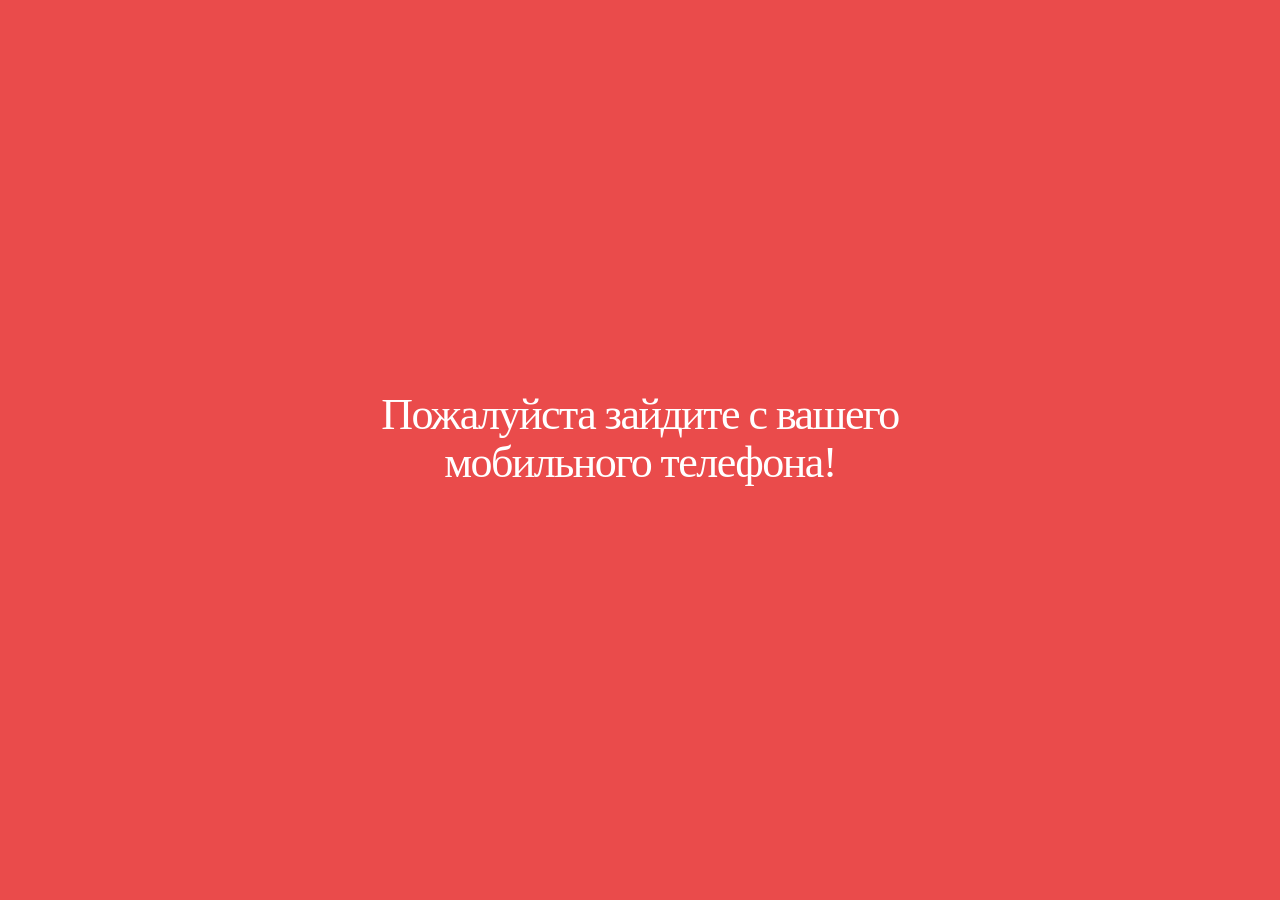
<file: polinamatey-protelo/index.html>
<!DOCTYPE html>
<html>
<head>
	<title>Новое</title>
	<meta charset="utf-8" />
	<meta name="viewport" content="width=device-width, initial-scale=1, user-scalable=no" />
	<link rel="stylesheet" type="text/css" href="assets/css/main.css" />
    <link rel="stylesheet" href="assets/css/media.css" />
    <link rel="stylesheet" href="assets/css/animate.css" />
    
    <link rel="stylesheet" href="assets/css/owlcarousel/owl.carousel.css" />
    <link rel="stylesheet" href="assets/css/owlcarousel/owl.theme.green.css" />
    <link rel="stylesheet" href="https://maxcdn.bootstrapcdn.com/font-awesome/4.7.0/css/font-awesome.min.css" />
</head>
<body>
    <div class="popup">
        
    </div>
    <div class="popup_otz">
        <div class="in_popup_otz">
            <div class="close_otz">
                <div class="icon_close_otz"></div>
            </div>
            <div class="con_popup_otz">
                <div class="otz" id="otz">
                    <div class="owl-carousel">
                        <div> <img src="assets/css/img/otz/1.jpg"/> </div>
                        <div> <img src="assets/css/img/otz/2.jpg"/> </div>
                        <div> <img src="assets/css/img/otz/3.jpg"/> </div>
                        <div> <img src="assets/css/img/otz/4.jpg"/> </div>
                        <div> <img src="assets/css/img/otz/5.jpg"/> </div>
                        <div> <img src="assets/css/img/otz/6.jpg"/> </div>
                        
                    </div>
                </div>
            </div>
        <div class="shadow_otz"></div>
    </div>
    </div>
    <div class="sorry">
        <h2>Пожалуйста зайдите с вашего мобильного телефона!</h2>
    </div>
    <div class="back">
        <div class="wrapper">
            <div class="hi">
                <div class="in_hi">
                    <div class="verh">
                        <h1 class="one">Тело<br> дружить,</h1>
                        <h2 class="two">нельзя Использовать</h2>
                    </div>
                    
                    
                </div>
                
            </div>
            <div class="text_hi">
                <div class="ober">
                <p>Онлайн-курс по созданию здорового подтянутого тела от стоп до макушки</p>
                <ul>
                    <li>работа над плоским животом и красивой осанкой</li>
                    <li>тренировка мышц кора</li>
                    <li>комплекс для стоп</li>
                </ul>
                </div>
            </div>
            <a href="#scroll_to" class="button more go">Получить доступ</a>
            <p class="podp">Доступ к курсу - 90 дней</p>
        </div>
        <div class="all">
            <div class="items">
                <div class="item">
                    <h2>Комплексный подход</h2>
                    <div class="infor pervor">
                        <div class="item_in"><div class='icon'><div class="icon_in abd"></div></div><div class="texx">Давно мечтаете подтянуть живот?</div></div>
                        <div class="item_in"><div class='icon'><div class="icon_in loud"></div></div><div class="texx">Качаете пресс часами?</div></div>
                        <div class="item_in"><div class='icon'><div class="icon_in pre"></div></div><div class="texx">Хотите восстановить фигуру после родов?</div></div>
                        <div class="item_in"><div class='icon'><div class="icon_in idea"></div></div><div class="texx">Всё ещё думаете, что в планке надо стоять по 5 минут?</div></div>
                        <div class="item_in"><div class='icon'><div class="icon_in lig"></div></div><div class="texx">Чувствуете напряжение в шее и спине?</div></div>
                    </div>
                    <p>Я расскажу вам с чего, зачем и в какой последовательности начать, чтобы подтянуть тело и избавиться от боли.</p>
                    <p>Давайте распрощаемся с травмоопасными упражнениями и отнесёмся к телу по-дружески. </p>
                    <img class="photo" src="assets/css/img/2.jpg" />
                    <p>В этом курсе я собрала все необходимые знания и навыки для того, чтобы ваши тренировки были грамотными. Чем бы вы не занимались силовыми, пилатесом или йогой — вам поможет комплексный подход к телу. </p>
                    <p>Чтобы получить плоский живот, здоровую спину и красивые ягодицы, нужно работать со стопой, диафрагмой, мышцами тазового дна, поперечной мышцей живота и многораздельной мышцей спины.  </p>
                    <p>Пошагово и комплексно — вот мой девиз!</p>
                    <p>Попробуйте мою программу по созданию нового тела. И получите видимый результат уже через 1 месяц тренировок.</p>
                    
                    <a class="u_popup prog_k" href="#text_1">
                        <div class="text_po">Программа курса</div>
                        <div class="arrow"></div>
                    </a>
                    <a class="u_popup prog_k" href="#text_2">
                        <div class="text_po">Противопоказания</div>
                        <div class="arrow"></div>
                    </a>
                    <div class="h_popup" id="text_1">
                        <div class="prog">
                            <h2>Программа курса:</h2>
                            <ul class="norm">
                                <li>восстановление естественного паттерна дыхания</li>
                                <li>миофасциальный релиз и устранение отёков</li>
                                <li>работа с мышцами тазового дна: расслабление и активизация</li>
                                <li>от здоровых стоп к красивым ягодицам</li>
                                <li>техники выравнивание осанки, устранения мышечного дисбаланса и напряжения (шея, грудной отдел, поясничный отдел позвоночника)</li>
                                <li>активизация мышц кора (мышцы центра)</li>
                                <li>решение проблемы «боль в пояснице» без волшебных валиков</li>
                                <li>мобилизация позвоночника</li>
                            </ul>
                            <h2>Это и многое другое:</h2>
                            <ul class="ne_norm">
                                <li><span>10 лекций</span></li>
                                <li><span>6 тренировок</span></li>
                                <li><span>Комплекс для снятия напряжения с шеи</span></li>
                                <li><span>Более 20 обучающих видео-упражнений</span></li>
                                <li><span>Тестирование для выравнивания таза</span></li>
                                <li><span>10-минутные комплексы-витаминки выходного дня</span></li>
                            </ul>
                        </div>
                    </div>
                    <div class="h_popup" id="text_2">
                        <div class="prot">
                            <h2>Общие противопоказания: </h2>
                            <p class="no_margin">Внимание если у вас: </p>
                            <ul class="norm">
                                <li><span>Воспалительные процессы или инфекционные заболевания мочеполовой системы.</span> </li>
                                <li><span>Сердечно-сосудистые заболевания в стадии обострения.</span> </li>
                                <li><span>Последние стадии пролапса тазовых органов.</span> </li>
                                <li><span>Опухолевый процесс (как злокачественный, так и доброкачественный).</span> </li>
                                <li><span>Недавно перенесены травмы тазовых органов.</span> </li>
                                <li><span>Послеоперационный период (до заживления швов).</span> </li>
                                <li><span>Переломы таза, позвоночника и бедренных костей.</span> </li>
                                <li><span>Беременным нельзя.</span> </li>
                                <li><span>В критические дни исключаем перевернутые позы.</span> </li>
                                <li><span>Недавние роды (менее 3 мес).</span> </li>
                                <li><span>Недавние операции (полгода).</span> </li>
                                <li><span>Свежие шрамы.</span> </li>
                            </ul>
                            <h2>Предосторожности и противопоказания к МФР (самомассаж): </h2>
                            <ul class="norm">
                                <li><span>Острая боль.</span> </li>
                                <li><span>Покраснения.</span> </li>
                                <li><span>Опухоли.</span> </li>
                                <li><span>Тромбозы.</span> </li>
                                <li><span>Радикулит.</span> </li>
                                <li><span>Остеопороз.</span> </li>
                                <li><span>Прием препаратов, снижающих свертываемость крови.</span> </li>
                                <li><span>Протезы.</span> </li>
                                <li><span>Ревматические состояния.</span> </li>
                                <li><span>Беременность.</span> </li>
                            </ul>
                            <h2>Противопоказания к дыхательным упражнениям: </h2>
                            <ul class="norm">
                                <li><span>Приступ панического расстройства</span> </li>
                                <li><span>Истерия</span> </li>
                                <li><span>Сердечные заболевания, например, застойная сердечная недостаточность или сердечные приступы.</span> </li>
                                <li><span>Острая боль.</span> </li>
                                <li><span>Препараты, вызывающие кровотечения.</span> </li>
                                <li><span>Кетоацидоз беременных и подобные медицинские состояния.</span> </li>
                                <li><span>Употребление возбуждающих средств.</span> </li>
                                <li><span>Заболевания легких (астма, хроническое обструктивное заболевание легких или эмболия легочных артерий /кровяные сгустки в сосудах легких).</span> </li>
                                <li><span>Инфекционные заболевания.</span></li>
                            </ul>
                        </div>
                    </div>
                </div>
                <div class="item polo">
                    <div class="nad">
                        <h3 class="ura">Присоединяйтесь!</h3>
                        <h4 class="ura2">К курсу</h4>
                        <a href='#' class="button and go" >Получить доступ</a>
                    </div>
                </div>
                <div class="item uts">
                    <h2 class="ots">Автор курса</h2>
                    <div class="video" id="player1"></div>
                    <p>Я — Полина Матэй. <br>
                    Сертифицированный тренер по пилатесу и постуральному тренингу — выравнивание позвоночника и работа с глубокой мускулатурой.</p>
                    <p>Автор фитнес-туров в Тоскану.<br>
                    Ведущая онлайн-марафонов и групповых программ в Санкт-Петербурге.</p>
                    <p>В основе моей работы холистический подход к телу. <br>
                    Участники моих программ знают что, как, зачем, а главное в какой последовательности нужно делать, чтобы чувствовать себя хорошо и выглядеть отлично.</p>
                    <p>Красота через здоровье!</p>
                
                <!--<div class="podl2"></div>-->
                </div>
                <div class="item gul">
                    <div class="padd">
                        <h2>РЕЗУЛЬТАТЫ КУРСА</h2>
                        <p>Умный фитнес подарит вам прежде всего хорошее самочувствие и желание тренироваться регулярно!</p>
                        <h3 class="takg no_margin">А также:</h3>
                    </div>
                    <div class="infor onfo">
                        <div class="item_in"><div class="texx">Подтянутый живот</div><div class='icon'><div class="icon_in bod"></div></div></div>
                        <div class="item_in"><div class="texx">Расправленные плечи</div><div class='icon'><div class="icon_in bod1"></div></div></div>
                        <div class="item_in"><div class="texx">Легкость в движениях</div><div class='icon'><div class="icon_in bod2"></div></div></div>
                        <div class="item_in"><div class="texx">Прилив энергии</div><div class='icon'><div class="icon_in bod3"></div></div></div>
                        <div class="item_in"><div class="texx">Минус отёки и лишние объемы</div><div class='icon'><div class="icon_in bod4"></div></div></div>
                        <div class="item_in"><div class="texx">Улучшение интимной жизни</div><div class='icon'><div class="icon_in bod5"></div></div></div>
                        <div class="item_in"><div class="texx">Сильные мышцы кора</div><div class='icon'><div class="icon_in bod6"></div></div></div>
                    </div>
                </div>
                <div class="item ot">
                    <div class="ne_ficha">
                        <a href="#otz" class="button u_otz">Читать отзывы</a>
                    </div>
                    <div class="ficha"></div>
                </div>
                
                <div class="item">
                    <h2>ЧАСТО ЗАДАВАЕМЫЕ ВОПРОСЫ:</h2>
                    <ul class="accordion">
	                    <li>
		                    <a>Я беременная, мне можно?</a>
		                    <p>Нет</p>
		                </li>
	                    <li>
		                    <a>Родила месяц назад, мне можно?</a>
		                    <p>Нет. Можно через 3 месяца после родов. Приходите, будем восстанавливать тело!</p>
	                    </li>
	                    <li>
		                    <a>Какое оборудование понадобится?</a>
		                    <p>Коврик для занятий и теннисный мячик</p>
	                    </li>
	                    <li>
		                    <a>У меня грыжа, мне можно?</a>
		                    <p>Да, можно. Где будут запреты, я буду давать замены. </p>
	                    </li>
	                    <li>
		                    <a>У меня диастаз, мне можно?</a>
		                    <p>Да, можно. И даже нужно! Работа с дыханием и мышцами тазового дна помогут улучшить состояние.<br>
                            Где будут запреты, я буду давать замены. </p>
	                    </li>
	                    <li>
		                    <a>Я на ГВ, мне можно?</a>
		                    <p>Да, можно.</p>
	                    </li>
	                    <li>
		                    <a>Если у меня лежит карта в фитнес-клуб, и я надеюсь пойти заниматься (в основном на групповые занятия) или с инструктором в зале, то чем может быть мне полезен ваш курс?</a>
		                    <p>В фитнесе как в медицине. Специалистов толковых мало. Хотите быть уверены, что тренировка не убъет ваше тазовое дно и поясницу?<br>
                            Тогда минимальная фитнес грамотность необходима. Наш курс про это.</p>
                            <p>На групповых занятиях крайне редко заостряют внимание на работе диафрагмы и мышцах кора. На пилатесе — да. Но формат группы не вмещает детальное объяснение и персональную постановку техники. Знания вам пригодятся!</p>
	                    </li>
	                    <li>
		                    <a>Насколько просто подан материал? Придется в это все углубляться/изучать? придётся постоянно записи пересматривать?</a>
		                    <p>Я педагог в 3м поколении. Объясняю, как дышу.<br>
                            По опыту предыдущих курсов у всех, кто смотрел и слушал, всё получалось.</p>
	                    </li>
	                    <li>
		                    <a>Мне кажется, когда занимаешься самостоятельно, то сложно отследить верно ли ты выполняешь упражнение. Нужен тренер, который будет корректировать. </a>
		                    <p> Я знаю какие будут ошибки. Во время видео-уроков я говорю на, что нужно обратить внимание, даю обратную связь в общем чате.<br>
		                    Через регулярную работу с собой формируется настоящий контакт с собой.<br>
                            Фитнес-тренера вы ведь не возьмёте с собой в кармане в обычную жизнь.</p>
	                    </li>
	                    <li>
		                    <a>Подскажите, а эти лекции и видео-уроки надо будет в определенное время смотреть или в любое удобное?</a>
		                    <p>В любое удобное для вас время.</p>
	                    </li>
	                    <li>
		                    <a>Чем отличается курс от марафона?</a>
		                    <p>Давайте по порядку. Курс, как и марафон, длится 3 недели. У участников курса также есть возможность задавать вопросы в течение первых 3х недель.</p>

                            <p>Теперь про отличия.<br>
                            Доступ к курсу открывается после оплаты и сохраняется в течение 90 дней. Каждый может проходить курс в собственном темпе. Возвращаться к заданиям или регулярно делать упражнения, которые открываются в новых днях. Нет прямых эфиров и живого общения в общем чате с другими участниками.</p>
	                    </li>
                    </ul>
                    <p>Вишенка на торте🍒⬇️⬇️⬇️</p>
                    <ul class="accordion">
                        <li>
		                    <a>Уже от меня: как долго у вас пылится на полке карта фитнес-клуба?</a>
		                    <p>Если дело во времени и мотивации, то открыть курс и сделать несколько упражнений в разы проще. Со временем тело привыкает к регулярным упражнениям и просит добавки.</p>
	                    </li>
	                </ul>
                </div>
                <div class="item by" id="scroll_to">
                    <h2>Стать участником</h2>
                    <div class="buy_form normal">
                       <div class="header_f">
                           <h3>Пакет СТАНДАРТ</h3>
                           <div class="price">3000 <i class="fa fa-rub" aria-hidden="true"></i></div>
                           <ul>
                               <li>
                                   самостоятельная работа в рамках курса
                               </li>
                               <li>
                                   доступ ко всем материалам 90 дней
                               </li>
                               <li>
                                   ответы на вопросы в комментариях на сайте курса
                               </li>
                           </ul>
                       </div>
                            
                        <a class="button u_popup" href="#text_3">Оставить заявку</a>
                    </div>
                    <div class="buy_form premium">
                       <div class="header_f">
                           <h3>Пакет VIP</h3>
                           <div class="price">12000 <i class="fa fa-rub" aria-hidden="true"></i></div>
                           <ul>
                               <li>
                                   самостоятельная работа в рамках курса
                               </li>
                               <li>
                                   доступ ко всем материалам 90 дней
                               </li>
                               <li>
                                   ответы на вопросы в комментариях на сайте курса
                               </li>
                               <p>А так же:</p>
                               <li>
                                   персональное онлайн-сопровождение автором курса в отдельном чате в WhatsApp или в Telegram
                               </li>
                               <li>
                                   2 персональные онлайн тренировки по 50 минут.
                               </li>
                               <li>
                                   консультация и рекомендации по питанию
                               </li>
                           </ul>
                       </div>
                            
                        <a class="button u_popup" href="#text_4">Оставить заявку</a>
                    </div>
                    <div class="h_popup" id="text_3">
                        <div id="ober_form_1">
                        <form class="send_form normal">
                            <h3>Оставить заявку:</h3>
                            <p>Введите своё имя:</p>
                            <div class="input">
                                <input type="text" id="text_1" name="text" required />
                            </div>
                            <p>Введите свою почту:</p>
                            <div class="input">
                                <input type="email" id="email_1" name="email" required />
                            </div>
                            <div class="input">
                                <input type="submit" value="Отправить" />
                            </div>
                        </form>
                        </div>
                        <div class="send_ok" id="ok_1"><div><p>Ваша заявка принята и отправлена на модерацию!</p></div></div>
                    </div>
                    <div class="h_popup" id="text_4">
                        <div id="ober_form_2">
                        <form class="send_form premium">
                            <h3>Оставить заявку:</h3>
                            <p>Введите своё имя:</p>
                            <div class="input">
                                <input type="text" id="text_2" name="text" required />
                            </div>
                            <p>Введите свою почту:</p>
                            <div class="input">
                                <input type="email" id="email_2" name="email" required />
                            </div>
                            <div class="input">
                                <input type="submit" value="Отправить" />
                            </div>
                        </form>
                        </div>
                        <div class="send_ok" id="ok_2"><div><p>Ваша заявка принята и отправлена на модерацию!</p></div></div>
                    </div>
                </div>
            </div>
        </div>
        <div class="footer">
            <div class="social">
                <a href="https://wa.me/79817462291" class="vats">
                    <i class="fa fa-whatsapp" aria-hidden="true"></i>
                </a>
                <a href="https://instagram.com/polinamatey?igshid=coczb42434x1" class="inst">
                    <i class="fa fa-instagram" aria-hidden="true"></i>
                </a>
            </div>
            <a href="https://polinamatey-protelo.ru/" class="me">polinamatey-protelo.ru</a>
        </div>
    </div>













    <script src="assets/scripts/jq.js" type="text/javascript"></script>
    <script src="assets/scripts/main.js" type="text/javascript"></script>
    <script src="assets/scripts/playerjs.js" type="text/javascript"></script>
    <script src="assets/scripts/owlcarousel/owl.carousel.min.js" type="text/javascript"></script>
    <script src="assets/scripts/wow.js"></script>
    <script>
        var player = new Playerjs({id:"player1", poster:"//polinamatey-protelo.ru/assets/css/img/5.jpg", file:"//polinamatey-protelo.ru/1.mp4"});
        $(document).ready(function(){
            $(".owl-carousel").owlCarousel({
                center: true,
                lazyLoad:true,
                items:1,
                loop:true,
                autoHeight:true,
                margin:10,
                autoplay:true,
                autoplayTimeout:10000,
                autoplaySpeed: 600,
                autoplayHoverPause:true
            });
        
            new WOW().init();
        });
    </script>
</body>
</html>
</file>
<file: polinamatey-protelo/assets/css/main.css>
/*@import 'https://fonts.googleapis.com/css?family=Source+Sans+Pro:300,400';*/
@import url(https://fonts.googleapis.com/css?family=Roboto+Condensed:300,300italic,regular,italic,700,700italic&subset=cyrillic);
/* Based on meyerweb.com/eric/tools/css/reset (v2.0 | 20110126 | License: public domain) */

	html, body, div, span, applet, object,
	iframe, h1, h2, h3, h4, h5, h6, p, blockquote,
	pre, a, abbr, acronym, address, big, cite,
	code, del, dfn, em, img, ins, kbd, q, s, samp,
	small, strike, strong, sub, sup, tt, var, b,
	u, i, center, dl, dt, dd, ol, ul, li, fieldset,
	form, label, legend, table, caption, tbody,
	tfoot, thead, tr, th, td, article, aside,
	canvas, details, embed, figure, figcaption,
	footer, header, hgroup, menu, nav, output, ruby,
	section, summary, time, mark, audio, video {
		margin: 0;
		padding: 0;
		border: 0;
		font-size: 100%;
		font: inherit;
		vertical-align: baseline;
	}

	article, aside, details, figcaption, figure,
	footer, header, hgroup, menu, nav, section {
		display: block;
	}

	body {
		line-height: 1;
	}

	ol, ul {
		list-style: none;
	}

	blockquote, q {
		quotes: none;
	}

		blockquote:before, blockquote:after, q:before, q:after {
			content: '';
			content: none;
		}

	table {
		border-collapse: collapse;
		border-spacing: 0;
	}

	body {
		-webkit-text-size-adjust: none;
	}

	mark {
		background-color: transparent;
		color: inherit;
	}

	input::-moz-focus-inner {
		border: 0;
		padding: 0;
	}

	input, select, textarea {
		-moz-appearance: none;
		-webkit-appearance: none;
		-ms-appearance: none;
		appearance: none;
	}
/* Basic */

	html {
		box-sizing: border-box;
	}

	*, *:before, *:after {
		box-sizing: inherit;
	}

	body, input, select, textarea {
		color: #777;
		overflow-x: hidden;
		font-family: "Source Sans Pro", sans-serif;
		font-size: 1.1em;
		width: 100%;
		/* height: 100%; */
	}

	a {
		-moz-transition: color 0.2s ease-in-out, border-bottom-color 0.2s ease-in-out;
		-webkit-transition: color 0.2s ease-in-out, border-bottom-color 0.2s ease-in-out;
		-ms-transition: color 0.2s ease-in-out, border-bottom-color 0.2s ease-in-out;
		transition: color 0.2s ease-in-out, border-bottom-color 0.2s ease-in-out;
		border-bottom: dotted 1px;
		color: #e89980;
		text-decoration: none;
	}

		a:hover {
			border-bottom-color: transparent;
		}

	strong, b {
		color: #646464;
		font-weight: 400;
	}

	em, i {
		font-style: italic;
	}

	p {
		margin: 0 0 2em 0;
	}

	h1, h2, h3, h4, h5, h6 {
		color: #646464;
		/* font-weight: 300; */
		line-height: 1.5;
		line-height: 1em;
		margin: 0 0 0.5em 0;
	}

		h1 a, h2 a, h3 a, h4 a, h5 a, h6 a {
			color: inherit;
			text-decoration: none;
		}

	h2 {
		font-size: 2em;
		line-height: 1.5em;
		letter-spacing: -0.035em;
	}

	h3 {
		font-size: 1.75em;
		line-height: 1.5em;
		letter-spacing: -0.025em;
	}

	h4 {
		font-size: 1.1em;
		line-height: 1.5em;
		letter-spacing: 0;
	}

	h5 {
		font-size: 0.9em;
		line-height: 1.5em;
		letter-spacing: 0;
	}

	h6 {
		font-size: 0.7em;
		line-height: 1.5em;
		letter-spacing: 0;
	}

	sub {
		font-size: 0.8em;
		position: relative;
		top: 0.5em;
	}

	sup {
		font-size: 0.8em;
		position: relative;
		top: -0.5em;
	}

	hr {
		border: 0;
		border-bottom: solid 2px #e5e5e5;
		margin: 2em 0;
	}

		hr.major {
			margin: 3em 0;
		}

	blockquote {
		border-left: solid 4px #e5e5e5;
		font-style: italic;
		margin: 0 0 2em 0;
		padding: 0.5em 0 0.5em 2em;
	}

	pre {
		-webkit-overflow-scrolling: touch;
		background: #f8f8f8;
		border-radius: 6px;
		border: solid 1px #e5e5e5;
		font-family: monospace;
		font-size: 0.9em;
		line-height: 1.75em;
		margin: 0 0 2em 0;
		overflow-x: auto;
		padding: 1em 1.5em;
	}

	code {
		background: #f8f8f8;
		border-radius: 6px;
		border: solid 1px #e5e5e5;
		font-family: monospace;
		font-size: 0.9em;
		margin: 0 0.25em;
		padding: 0.25em 0.65em;
	}
input[type="submit"],.button {
		-moz-appearance: none;
		-webkit-appearance: none;
		-ms-appearance: none;
		appearance: none;
		-moz-transition: background-color 0.2s ease-in-out, color 0.2s ease-in-out;
		-webkit-transition: background-color 0.2s ease-in-out, color 0.2s ease-in-out;
		-ms-transition: background-color 0.2s ease-in-out, color 0.2s ease-in-out;
		transition: background-color 0.2s ease-in-out, color 0.2s ease-in-out;
		background-color: #fff;
		border-radius: 6px;
		border: 0;
		color: #b2ceff;
		cursor: pointer;
		display: inline-block;
		height: 3em;
		line-height: 3em;
		font-size: 1.1em;
		padding: 0 2em;
		text-transform: uppercase;
		text-align: center;
	}
	input[type="submit"]:hover,.button:hover {
		
	}
	input[type="submit"]:active,.button:active {
		
	}
	.button.new {
		background-color: #b2ceff;
		color: #fff;
	}
	.button.alt {
		background-color: transparent;
		box-shadow: inset 0 0 0 2px #ffffff;
		color: #fff;
	}
	.button.alt:hover {
		
	}
	.button.alt:active {
		
	}
	.button.alt.icon:before {
		color: #999;
	}
	input[type="submit"].fit {
		width: 100%;
	}
h1 {
	font-family: 'Roboto Condensed';
	line-height: 1em;
	/* color: #000000; */
	text-transform: none;
	font-weight: 700;
}

/* Ãâ€”ÃÂ°ÃÂ³ÃÂ¾ÃÂ»ÃÂ¾ÃÂ²ÃÂ¾ÃÂº h2 */

h2 {
	font-family: 'Trebuchet MS';
	line-height: 1;
	/* color: #000000; */
	text-transform: none;
}

/* ÃÂÃÂ±ÃÂ·ÃÂ°Ã‘â€  p */

p {
	font-family: 'Trebuchet MS';
	line-height: 1.4;
	/* color: #000000; */
	text-transform: none;
}
/*  POPUP  */
.popup {
    display: none;
    position: fixed;
    height: 100vh;
    width: 100vw;
    z-index: 1;
}
.close {
    position: absolute;
    display: flex;
    top: 0;
    margin-top: 2.5em;
    justify-content: flex-end;
    width: 90vw;
    z-index: 1;
    padding-right: 0.5em;
    margin-bottom: 1em;
}
.icon_close {
    width: 1.5em !important;
    height: 1.5em !important;
    background-repeat: no-repeat;
    background-position: center;
    background-size: cover;
    background-image: url(img/icon/close.png);
}
.in_popup{
    display: flex;
    flex-direction: column;
    justify-content: center;
    align-items: center;
    width: 100%;
    height: 100%;
    padding: 1.5em 1em;
}
.con_popup {
    display: flex;
    flex-direction: column;
    padding: 1em;
    overflow: auto;
    width: 90vw;
    min-height: 30vh;
    max-height: 75vh;
    height: auto;
    z-index: 1;
    border-radius: 3px;
    transition: 0.3s;
    box-shadow: 0px 7px 8px 2px #00000047;
    background-color: white;
}
.shadow {
    position: absolute;
    height: 200%;
    width: 100%;
    background-color: rgba(68, 68, 68, 0.58);
}
.h_popup {
    display: none;
}
/* popup-otz*/
.popup_otz {
    display: none;
    position: fixed;
    height: 100vh;
    width: 100vw;
    z-index: 1;
}
.close_otz {
    position: absolute;
    display: flex;
    top: 0;
    margin-top: 1.5em;
    justify-content: flex-end;
    width: 90vw;
    z-index: 1;
    padding-right: 0.5em;
}
.icon_close_otz {
    width: 1.5em !important;
    height: 1.5em !important;
    background-repeat: no-repeat;
    background-position: center;
    background-size: cover;
    background-image: url(img/icon/close.png);
}
.in_popup_otz {
    display: flex;
    flex-direction: column;
    justify-content: center;
    align-items: center;
    overflow: auto;
    width: 100%;
    max-height: 100vh;
    min-height: 100vh;
}
.con_popup_otz {
    margin-top: 4.5em !important;
    display: flex;
    flex-direction: column;
    overflow: auto;
    width: 85vw;
    height: 100%;
    z-index: 1;
    border-radius: 3px;
    background-color: white;
}
.shadow_otz {
    position: absolute;
    height: 200%;
    width: 100%;
    background-color: #b2ceff;
}
#otz {
    /* display: none; */
    width: auto;
    height: 100%;
}
.otz img {
    
width: 85vw !important;
    
height: auto;
}
.u_otz {
    color: white;
    text-transform: none;
    font-size: 1.4em;
    width: 100%;
    height: 2.5em;
    line-height: 2.5em;
    margin-top: 1em;
    background-color: #f96565;
}
.accordion {
  max-width: 560px;
  margin: 0 auto 100px;
  /* border-top: 1px solid #d9e5e8; */
}
.accordion li {
  /* border-bottom: 1px solid #d9e5e8; */
  position: relative;
  margin-bottom: 1em;
  padding: 0.3em 0.1em;
  /* background-color: #e8e8e8; */
  border-radius: 12px;
  box-shadow: 0px 2px 4px 0px rgba(0,0,0,0.1);
}
.accordion li p {
  font-family: 'Trebuchet MS';
  display: none;
  padding: 10px 25px 30px;
  color: #777777;
  margin: 0;
}
.accordion a {
  display: flex;
  flex-direction: row;
  align-items: center;
  font-family: 'Roboto Condensed';
  /* display: block; */
  color: #777777;
  cursor: pointer;
  margin: 1em 0em;
  line-height: 1.5em;
  font-size: 1.2em;
  padding-right: 2em;
  padding-left: 15px;
  user-select: none;
  border: 0;
}
.accordion a:after {
  width: 8px;
  height: 8px;
  border-right: 1px solid #4a6e78;
  border-bottom: 1px solid #4a6e78;
  position: absolute;
  right: 18px;
  content: " ";
  /* top: 17px; */
  transform: rotate(-45deg);
  -webkit-transition: all 0.2s ease-in-out;
  -moz-transition: all 0.2s ease-in-out;
  transition: all 0.2s ease-in-out;
}
.accordion p {
  font-size: 13px;
  font-size: 0.8125rem;
  padding: 10px;
}

a.active:after {
  transform: rotate(45deg);
  -webkit-transition: all 0.2s ease-in-out;
  -moz-transition: all 0.2s ease-in-out;
  transition: all 0.2s ease-in-out;
}






















.sorry {
    display: none;
    position: absolute;
    width: 100%;
    height: 100%;
    background-color: #ea4b4b;
    z-index: 100;
}
.sorry h2 {
    color: white;
    font-size: 2.5em;
    width: 16em;
    text-align: center;
    line-height: 1.1em;
}
.back {
    display: flex;
    flex-direction: column;
    /* background-color: #9dc0fd; */
    width: inherit;
    height: 100%;
}
.wrapper {
    display: flex;
    flex-direction: column;
    justify-content: flex-end;
    align-items: center;
    width: 100%;
    padding-bottom: 2em;
    /* background-image: url('img/2.jpg'); */
      /* fallback for old browsers */
      /* Chrome 10-25, Safari 5.1-6 */
     /* W3C, IE 10+/ Edge, Firefox 16+, Chrome 26+, Opera 12+, Safari 7+ */
    background: #D3CCE3;  /* fallback for old browsers */
    background: -webkit-linear-gradient(to right, #E9E4F0, #D3CCE3);  /* Chrome 10-25, Safari 5.1-6 */
    background: linear-gradient(to right, #b2ceff, #D3CCE3); /* W3C, IE 10+/ Edge, Firefox 16+, Chrome 26+, Opera 12+, Safari 7+ */
    background-repeat: no-repeat;
    /* background-attachment: fixed; */
    /* background-position: center; */
    /* background-size: cover; */
    min-height: 100vh;
    position: relative;
}
.hi {
	display: flex;
	width: 90vw;
	height: 11em;
	margin-left: -11px;
	background-color: #ffffff;
	padding: 0.5em;
	/* border-radius: 6px; */
	/* box-shadow: 11px 9px 0px 0px #646464; */
	/*box-shadow: 20px 20px 0 0 #646464, 19px 19px 0 0 #646464, 18px 18px 0 0 #646464, 17px 17px 0 0 #646464, 16px 16px 0 0 #646464, 15px 15px 0 0 #646464, 14px 14px 0 0 #646464, 13px 13px 0 0 #646464, 12px 12px 0 0 #646464, 11px 11px 0 0 #646464, 10px 10px 0 0 #646464, 9px 9px 0 0 #646464, 8px 8px 0 0 #646464, 7px 7px 0 0 #646464, 6px 6px 0 0 #646464, 5px 5px 0 0 #646464, 4px 4px 0 0 #646464, 3px 3px 0 0 #646464, 2px 2px 0 0 #646464, 1px 1px 0 0 #646464;
    */
	box-shadow: 11px 11px 0 0 #646464, 10px 10px 0 0 #646464, 9px 9px 0 0 #646464, 8px 8px 0 0 #646464, 7px 7px 0 0 #646464, 6px 6px 0 0 #646464, 5px 5px 0 0 #646464, 4px 4px 0 0 #646464, 3px 3px 0 0 #646464, 2px 2px 0 0 #646464, 1px 1px 0 0 #646464;
}
.in_hi {
    display: flex;
    flex-direction: column;
    justify-content: flex-end;
    width: 100%;
    height: 100%;
    padding: 0.5em;
    /* border: 1px solid #9dc0fd; */
    /* border-radius: 12px; */
}
.verh {
    display: flex;
    flex-direction: column;
    justify-content: center;
    height: 100%;
    padding: 0.5em;
}
.verh h1 {
    font-size: 2.7em;
    text-align: left;
    text-transform: uppercase;
}
.text_hi {
    display: flex;
    flex-direction: column;
    justify-content: flex-start;
    align-items: center;
    color: white;
    padding-top: 1em;
    font-size: 1.3em;
    width: 85vw;
    min-height: 47vh;
}
.ober {
    /* background-color: white; */
    color: #646464;
    color: white;
    padding: 0.5em;
    /* border-radius: 6px; */
    /* box-shadow: 0px 2px 0px #64646494; */
}
.text_hi p {
    font-size: 1.2em;
    font-family: 'Roboto Condensed';
    text-align: center;
    line-height: 1em;
    color: #646464;
    color: white;
    /* display: none; */
    margin: 0.2em 0 0.8em 0;
}
.text_hi ul {
    /* margin: 0 auto; */
    /* display: none; */
    font-size: 0.9em;
    padding-left: 1.5em;
    list-style: disc;
}
.text_hi li {
    margin: 0 0 0.5em 0;
}
.one {
    margin: 0;
}
.two {
    font-family: "4";
    text-align: center;
    font-size: 3.1em;
    margin: 0;
    margin-top: -0.1em;
    padding: 0;
    margin-bottom: 0.2em;
    color: #f96565;
}
.more {
    width: 90vw;
    border-radius: 3px;
    background-color: #f96565;
    color: white;
    text-transform: none;
    font-size: 1.5em;
    height: 2.5em;
    line-height: 2.5em;
}
.and {
    border-radius: 3px;
    color: #f96565;
    text-transform: none;
    font-size: 1.4em;
    width: 100%;
    height: 2.5em;
    line-height: 2.5em;
    margin-top: 1em;
    background-color: white;
}
.podp {
    margin: 0;
    color: white;
    font-size: 1em;
    margin-top: 0.3em;
}
.all {
    display: flex;
    width: 100vw;
    height: 100%;
    /* margin: 0em 1em; */
    /* padding: 1em; */
    background-color: white;
    border-radius: 12px;
    /* margin-top: -5em; */
}
.items {
    width: inherit;
}
.item {
    width: auto;
    margin: 0 1em;
    padding: 1em;
    margin-bottom: 1em;
}
.photo {
    width: 100%;
    box-shadow: 11px 11px 0 0 #f96565, 10px 10px 0 0 #f96565, 9px 9px 0 0 #f96565, 8px 8px 0 0 #f96565, 7px 7px 0 0 #f96565, 6px 6px 0 0 #f96565, 5px 5px 0 0 #f96565, 4px 4px 0 0 #f96565, 3px 3px 0 0 #f96565, 2px 2px 0 0 #f96565, 1px 1px 0 0 #f96565;
    margin-top: 1em;
    margin-bottom: 1em;
    margin-left: -8px;
}
.uts {
    background-color: #e05a5a;
    margin: 0;
    padding: 2em;
    margin-top: 10em;
    /* box-shadow: 0px 5px 20px 0px rgb(164, 180, 206); */
}
.uts p {
    color: white;
}
.by {
    position: relative;
    background-color: #777;
    display: flex;
    flex-direction: column;
    justify-content: center;
    align-items: center;
    margin: 0;
    /* padding: 2em; */
    padding-top: 0.5em;
}
.by p {
    
}
.by h2 {
    margin-bottom: 2em !important;
    margin-left: 0.2em !important;
    margin-right: 0.8em !important;
}
.buy_form {
    display: flex;
    flex-direction: column;
    justify-content: center;
    align-items: center;
    padding: 1em;
    background-color: #ffffff;
    border-radius: 4px;
    box-shadow: 0px 5px 30px 0px rgba(0,0,0,0.2);
    width: 90%;
    height: auto;
    margin-bottom: 2em;
}
.buy_form a {
    
color: #f96565;
    
border: 1px solid;
    
width: auto;
    
font-size: 0.9em;
}
.buy_form form {
    
}
.buy_form input[type="text"] {
    height: 2em;
    font-size: 1.4em;
    margin: 0.5em 0em;
    padding: 1em 0.5em;
    border: 1px solid #b2ceff;
    background-color: white;
    border-radius: 12px;
    color: #777;
}
.buy_form input[type="email"] {
    border: 1px solid #b2ceff;
    height: 2em;
    font-size: 1.4em;
    margin: 0.5em 0em;
    padding: 1em 0.5em;
    background-color: white;
    border-radius: 12px;
    color: #777;
}
.buy_form input[type="submit"] {
    color: #f96565;
    text-transform: none;
    font-size: 1.4em;
    height: 2.5em;
    line-height: 2.5em;
    margin-top: 0.4em;
    border-radius: 20px;
}
.gul {
    background-color: #b3ccf7;
    margin: 0;
    padding: 0;
    display: flex;
    flex-direction: column;
    justify-content: center;
    align-items: center;
}
.gul p {
    color: white;
    font-size: 1.4em !important;
    font-weight: 700;
}
.padd {
    padding: 0em 2em;
}
.takg {
    margin-top: 1em !important;
    font-family: 'Roboto Condensed';
    text-transform: uppercase;
    font-weight: 700;
    color: #ffffff;
    text-align: -webkit-auto;
    font-size: 2.3em;
}
.ot {
    
padding: 0;
    
margin: 0;
}
.ot p {
    text-align: center;
}
.lef_t {
    text-align: left;
}
.ri_t {
    text-align: right;
    padding-left: 0 !important;
    padding-right: 0.5em !important;
}
.ots {
	margin-top: 6em !important;
}
.item h2 {
    font-family: 'Roboto Condensed';
    margin-bottom: 0.8em;
    line-height: 1em;
    font-weight: 700;
    letter-spacing: 0;
    text-transform: uppercase;
    /* display: inline-flex; */
    font-size: 1.6em;
    background-color: #f96565;
    margin-left: -11px;
    color: white;
    padding: 0.5em;
    box-shadow: 11px 11px 0 0 #b2ceff, 10px 10px 0 0 #b2ceff, 9px 9px 0 0 #b2ceff, 8px 8px 0 0 #b2ceff, 7px 7px 0 0 #b2ceff, 6px 6px 0 0 #b2ceff, 5px 5px 0 0 #b2ceff, 4px 4px 0 0 #b2ceff, 3px 3px 0 0 #b2ceff, 2px 2px 0 0 #b2ceff, 1px 1px 0 0 #b2ceff;
    margin-top: 1em;
}
.infor  {
    display: flex;
    flex-direction: column;
}
.item_in {
    display: flex;
    flex-direction: row;
    justify-content: flex-start;
    align-items: center;
    margin-bottom: 0.5em;
}
.icon {
    display: flex;
    justify-content: center;
    align-items: center;
    margin: 0.5em;
    margin-left: 0;
    background-color: #b2ceff;
    height: 5em !important;
    width: 5em !important;
    border-radius: 100%;
}
.icon_in {
    width: 100%;
    height: 100%;
    background-repeat: no-repeat;
    background-position: center;
    background-size: cover;
}
.abd {
    color: white;
    background-image: url(img/icon/1.png);
    transform: rotate(-5deg);
}
.loud {
    color: white;
    background-image: url(img/icon/2.png);
    transform: rotate(5deg);
}
.mat {
    color: white;
    background-image: url(img/icon/3.png);
    transform: rotate(-10deg);
}
.pre {
    color: white;
    background-image: url(img/icon/4.png);
    transform: rotate(5deg);
}
.idea {
    color: white;
    background-image: url(img/icon/5.png);
    transform: rotate(-5deg);
}
.lig {
    color: white;
    background-image: url(img/icon/6.png);
    transform: rotate(-5deg);
}
.bod {
   background-size: 60%;
   background-image: url(img/icon/7.png);
}
.bod1 {
   background-size: 65%;
   background-image: url(img/icon/14.png);
}
.bod2 {
   background-size: 65%;
   background-image: url(img/icon/9.png);
}
.bod3 {
   background-size: 65%;
   background-image: url(img/icon/10.png);
}
.bod4 {
   background-size: 65%;
   background-image: url(img/icon/8.png);
}
.bod5 {
   background-size: 65%;
   background-image: url(img/icon/12.png);
}
.bod6 {
   background-size: 65%;
   background-image: url(img/icon/13.png);
}
.bod7 {
   background-size: 65%;
   background-image: url(img/icon/15.png);
}
.texx {
    display: inline-flex;
    width: 11em;
    font-weight: 700;
    font-size: 1.1em;
    margin-left: 0.4em;
}
a.prog_k {
    display: flex;
    justify-content: flex-end;
    align-items: center;
    height: 4em;
    width: 100%;
    margin: 1em 0;
    font-family: 'Roboto Condensed';
    text-transform: uppercase;
    font-size: 1.2em;
    border-radius: 3em 10em 10em 3em;
    background-color: #f96565;
    color: #fff;
    border: 0;
    box-shadow: 0px 5px 20px 0px rgba(0,0,0,0.1);
    /* box-shadow: 1px 3px 2px #00000030; */
}

a.u_popup.prog_k {}
.text_po {
    width: 100%;
    height: 100%;
    background-color: #777;
    display: flex;
    border-radius: 0.5em 0em 3em 0.5em;
    justify-content: flex-start;
    align-items: center;
    padding-left: 1em;
}
.arrow {
    background-repeat: no-repeat;
    background-position: center;
    background-size: 80%;
    background-image: url(img/icon/arrow.png);
    width: 25%;
    background-color: #f96565;
    height: 100%;
    border-radius: 0.5em 10em 10em 0.5em;
}
.nad {
    display: flex;
    flex-direction: column;
    width: 100%;
    height: 100%;
    background-color: #f96565;
    border-radius: 20px;
    padding: 1em;
    box-shadow: 0px 5px 30px 0px rgba(0,0,0,0.1);
}
.ura {
    margin: 0;
    color: white;
    font-family: "4";
    text-align: center;
    font-size: 3.5em;
}
.ura2 {
    text-align: right;
    margin-top: -0.3em;
    margin-bottom: 0;
    color: #ffffff;
    font-family: 'Roboto Condensed';
    font-weight: 700;
    text-transform: uppercase;
    font-size: 3em;
}
.polo {
    display: flex;
    flex-direction: column;
    justify-content: center;
    align-items: center;
    width: 100%;
    position: absolute;
    padding: 1em;
    margin: 0;
}
.figure {
    position: absolute;
    height: 22em;
    width: 100vw;
    background-color: #f96565;
    /* transform: skew(0, -10deg); */
}
.prot {
    font-size: 1.1em;
}
.prot h2 {
    font-size: 1.5em;
    text-align: center;
    font-family: 'Roboto Condensed';
}
.prot ul.norm {
    font-size: 0.9em;
    padding-left: 1.5em;
    list-style: square;
    margin: 0 0 2em 0em;
}
.prot li {
    color: #f96565;
    margin: 0 0 0.5em 0;
}
.prot li span {
    color: #777;
}
.prog {
    font-size: 1.2em;
}
.prog h2 {
    font-size: 1.8em;
    text-align: center;
    font-family: 'Roboto Condensed';
}
.prog p {
    margin: 0 0 0.5em 0;
}
.prog ul.norm {
    font-size: 0.9em;
    padding-left: 1.5em;
    list-style: disc;
    margin: 0 0 2em 0em;
}
.prog li {
    margin: 0 0 0.5em 0;
}
.prog ul.ne_norm {
    list-style-type: disc;
    font-size: 0.9em;
    padding-left: 2em;
    margin: 0 0 2em 0em;
}
.ne_norm li {
    color: white;
}
.ne_norm li span {
    color: #777;
}
.ne_norm li:before {
    margin-left: -1.5em;
    margin-right: 0.5em;
    color: green;
    display: inline-block;
    font: normal normal normal 14px/1 FontAwesome;
    font-size: inherit;
    text-rendering: auto;
    -webkit-font-smoothing: antialiased;
    -moz-osx-font-smoothing: grayscale;
    content:"\f00c";
}
.pervor {
    
}
.onfo {
    margin-bottom: 3em;
}
.onfo .icon {
    background-color: #f96565;
    height: 5em !important;
    width: 5em !important;
    box-shadow: 11px 11px 0 0 #b2ceff, 10px 10px 0 0 #b2ceff, 9px 9px 0 0 #b2ceff, 8px 8px 0 0 #b2ceff, 7px 7px 0 0 #b2ceff, 6px 6px 0 0 #b2ceff, 5px 5px 0 0 #b2ceff, 4px 4px 0 0 #b2ceff, 3px 3px 0 0 #b2ceff, 2px 2px 0 0 #b2ceff, 1px 1px 0 0 #b2ceff;
}
.onfo .texx {
    font-family: 'Roboto Condensed';
    color: white;
    font-size: 1.4em;
    width: 8em;
    margin-right: 0.4em;
    padding-left: 0.5em;
}
.video {
    width: 100%;
    height: 31em;
    border-radius: 6px;
    margin: 2em 0em 4em 0em;
    box-shadow: 0px 5px 30px 0px rgba(0,0,0,0.1);
}
.item p {
    font-size: 1.1em;
    margin: 0 0 1em 0;
}
.header_f {
    display: flex;
    flex-direction: column;
    justify-content: center;
    align-items: center;
}
.header_f p {
    
margin: 1em 0em 0.5em 0em;
}
.header_f h3 {
    font-weight: 400;
    font-size: 1.5em;
    color: #272e3a;
}
.price {
    font-size: 1.5em;
    font-weight: 300;
}
.header_f ul {
    margin: 1em 0em;
    padding: 0em 1em;
    list-style: disc;
    padding-left: 2em;
}
.header_f li {
    font-size: 0.9em;
    text-align: left;
    margin: 0.3em 0em;
}
.send_form {
    display: flex;
    flex-direction: column;
    justify-content: flex-end;
}
.send_form p {
    margin: 0 0 0.5em 0;
}
.input input[type="text"] {
    padding: 6px 0 4px 10px;
    border: 1px solid #cecece;
    background: #F6F6f6;
    border-radius: 5px;
    margin-bottom: 1.5em;
}
.input input[type="email"] {
    padding: 6px 0 4px 10px;
    border: 1px solid #cecece;
    background: #F6F6f6;
    border-radius: 5px;
}
.input input[type="submit"] {
    display: flex;
    flex-direction: column;
    justify-content: center;
    height: 100%;
    width: 100%;
    align-items: center;
    margin-top: 1em;
    border: 1px solid;
    text-transform: none;
}
.send_ok {
    display: none;
    height: 100%;
}
.send_ok div {
    display: flex;
    transition: 1s;
    flex-direction: column;
    justify-content: center;
    align-items: center;
    width: 100%;
    height: 100%;
    text-align: center;
    font-size: 1.7em;
    color: #8aea88;
}
.send_ok div > p {
    margin: 0;
}
.premium {
    
}
#ober_form_1 {
   display: block;
   width: 100%;
   height: 100%;
   transition: 1s;
}
#ober_form_2 {
   display: block;
   width: 100%;
   height: 100%;
}
.no_margin {
    margin: 0em;
}
.footer {
    display: flex;
    flex-direction: column;
    justify-content: center;
    align-items: center;
    width: 100%;
    height: auto;
    padding: 1em;
}
.footer p {
    margin: 0;
    font-family: 'Roboto Condensed';
    /* margin-bottom: 0.8em; */
    line-height: 1em;
    letter-spacing: 1px;
    text-transform: uppercase;
}
.social {
    display: flex;
    flex-direction: row;
    justify-content: space-around;
    align-items: center;
    width: 50%;
    height: auto;
    margin-bottom: 1em;
}
.social a {
    display: flex;
    flex-direction: column;
    justify-content: center;
    align-items: center;
    font-size: 1.7em;
    width: 2em;
    height: 2em;
    color: white;
    background-color: #b5b5b5;
    border-radius: 15em;
}
.vats {

}
.inst {
    
}
.ficha {
    width: 100vw;
    height: 20em;
    background-image: url(img/otz/back.jpg);
    background-size: cover;
    background-repeat: no-repeat;
    background-position: center;
}
.ne_ficha {
    padding: 2em;
} 








.work_n {
    display: flex;
    flex-direction: column;
    justify-content: center;
    align-items: center;
    width: 100%;
    height: auto;
    font-size: 1.3em;
    background-color: #777;
    color: white;
    border-radius: 6px;
    padding: 1em;
}
.me {
    color: #b2ceff;
}
</file>
<file: polinamatey-protelo/assets/css/media.css>
@media only screen and (min-width: 768px) {
    .sorry {
        display: flex;
        flex-direction: row;
        justify-content: center;
        align-items: center;
    }
    .back {
        display: none;
    }
}
@media only screen and (max-width: 320px) {

    body, input, select, textarea {
        color: #777;
        font-family: "Source Sans Pro", sans-serif;
        font-size: 0.8em;
        font-weight: 700;
        line-height: 1.65em;
        letter-spacing: -0.015em;
        width: 100%;
        height: 100%;
    }
}


@font-face{
    font-family: '1';
    src: url('fonts/1.ttf');
}
@font-face{
    font-family: '2';
    src: url('fonts/2.ttf');
}
@font-face{
    font-family: '3';
    src: url('fonts/3.otf');
}
@font-face{
    font-family: '4';
    src: url('fonts/3.ttf');
}
</file>
